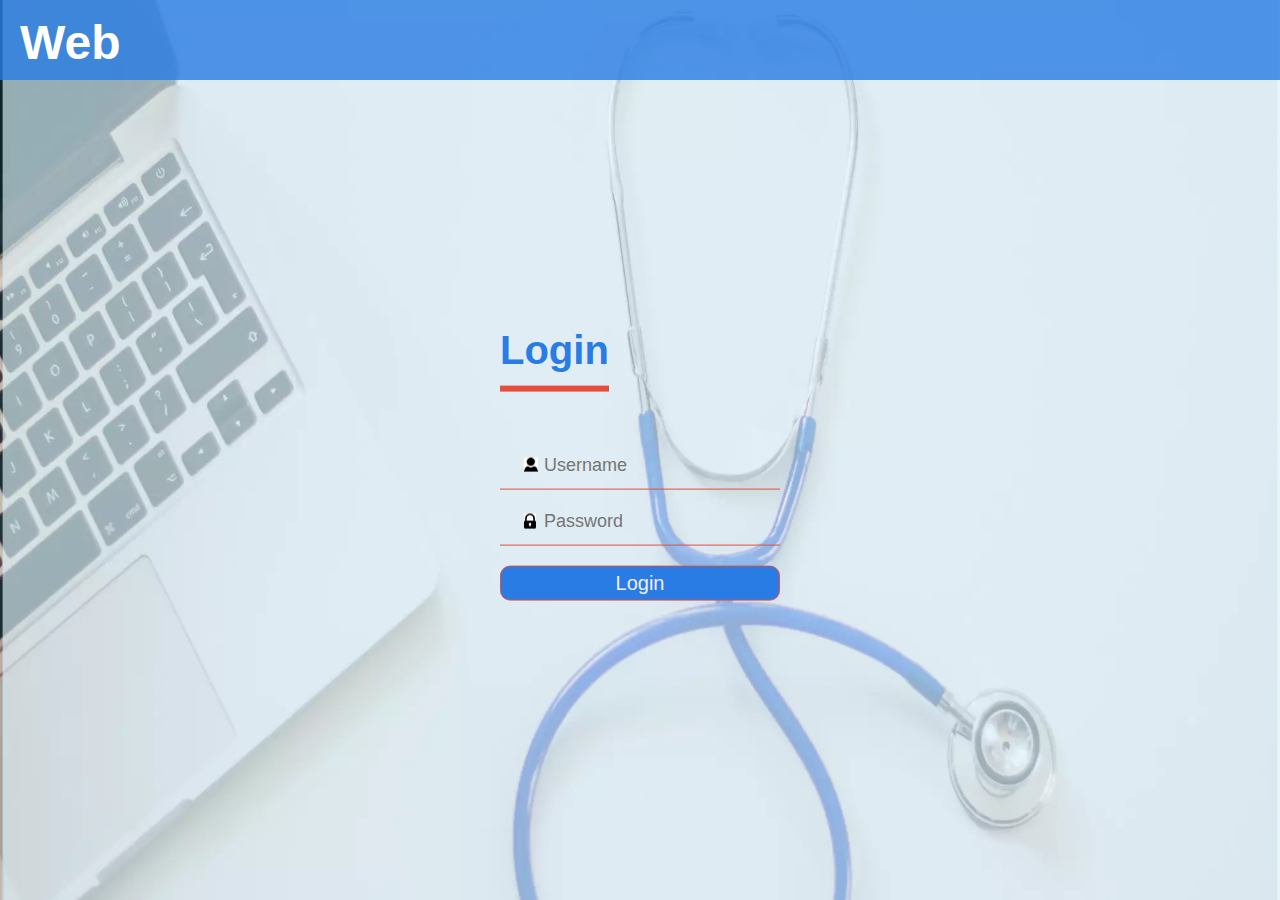
<file: index.html>
<!DOCTYPE html>
<html lang="en">
<head>
  <meta charset="UTF-8">
  <meta http-equiv="X-UA-Compatible" content="IE=edge">
 
  <title>Login</title>
  <link rel="stylesheet" href="css/login.css">
  
  
</head>
<body>
  <div class="menu_top">
    <b>Web</b>
  </div>

    <form class="login-box" action="mainPag1.html" method="POST" name="form" onsubmit="return validated()" >

      <h1>Login</h1>
  
      <div class="textbox">
        <input id="username" autocomplete="off" type="text" placeholder="Username" name="username" value="">
      </div>
      <div id="username_error">Please fill up your username</div>

      <div class="textbox">
        <input id="password" type="password" placeholder="Password" name="password" value="">
      </div>
      <div id="pass_error">Please fill up your password</div>
      <div id="error">Username or Password is incorrect</div>
      
      <button type="submit" class="btn" onclick="check()">Login</button>
      
    </form>  
    <script src="js/login.js"></script>
</body>
</html>
</file>
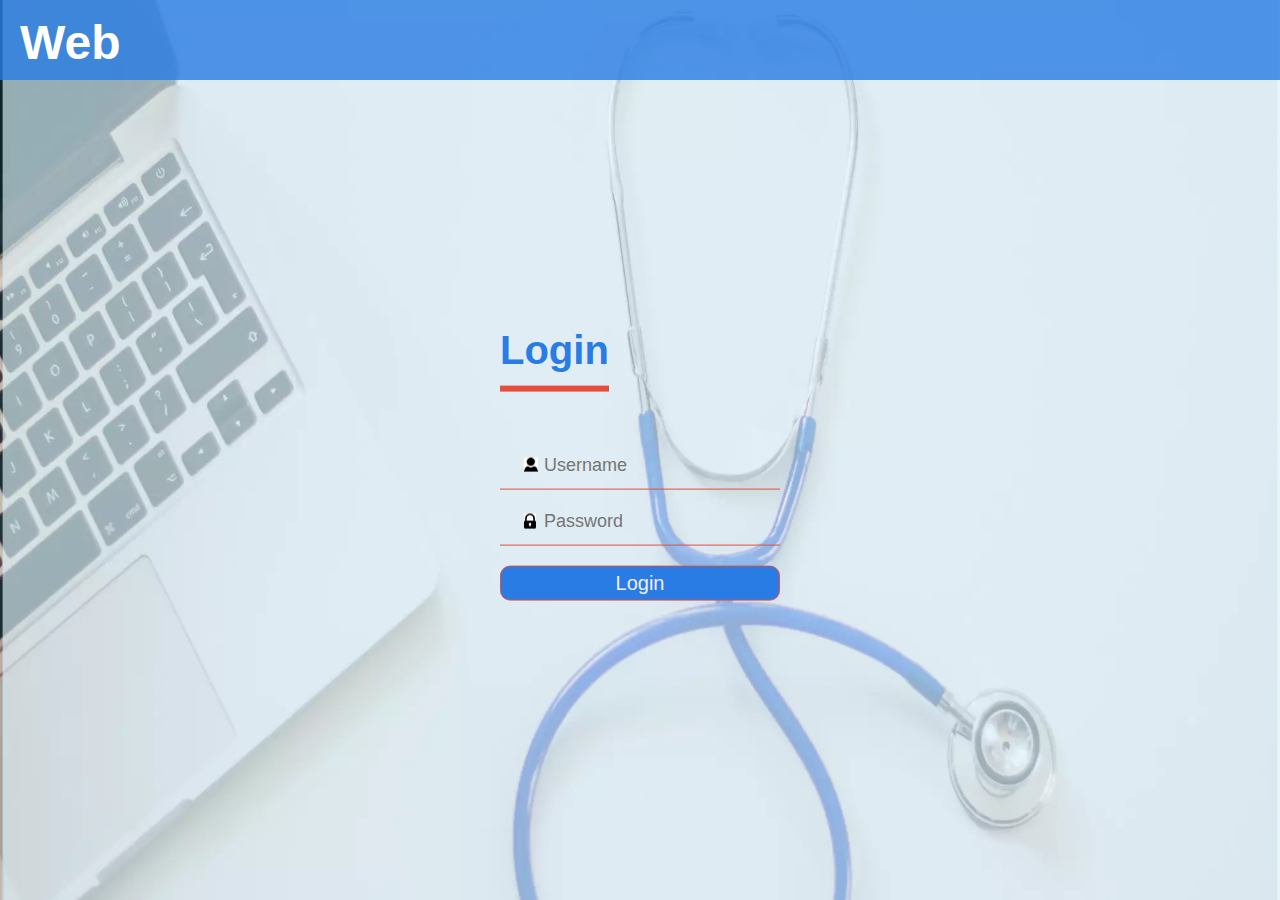
<file: html/index.html>
<!DOCTYPE html>
<html lang="en">
<head>
  <meta charset="UTF-8">
  <meta http-equiv="X-UA-Compatible" content="IE=edge">
 
  <title>Login</title>
  <link rel="stylesheet" href="/css/login.css">
  
  
</head>
<body>
  <div class="menu_top">
    <b>Web</b>
  </div>

    <form class="login-box" action="mainPag1.html" method="POST" name="form" onsubmit="return validated()" >

      <h1>Login</h1>
  
      <div class="textbox">
        <input id="username" autocomplete="off" type="text" placeholder="Username" name="username" value="">
      </div>
      <div id="username_error">Please fill up your username</div>

      <div class="textbox">
        <input id="password" type="password" placeholder="Password" name="password" value="">
      </div>
      <div id="pass_error">Please fill up your password</div>
      <div id="error">Username or Password is incorrect</div>
      
      <button type="submit" class="btn" onclick="check()">Login</button>
      
    </form>  
    <script src="/js/login.js"></script>
</body>
</html>
</file>
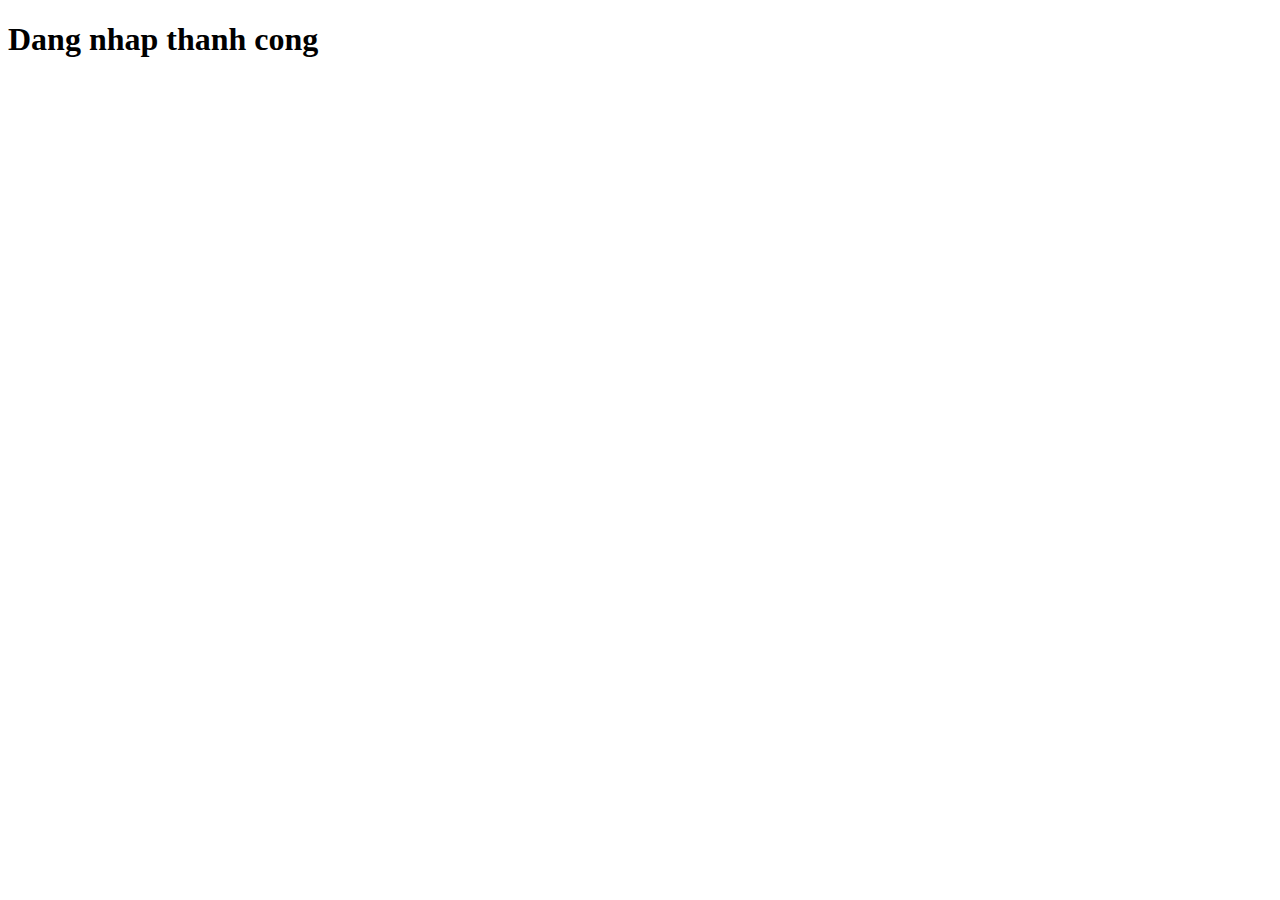
<file: mainPag1.html>
<!DOCTYPE html>
<html lang="en">
<head>
    <meta charset="UTF-8">
    <meta http-equiv="X-UA-Compatible" content="IE=edge">
    <meta name="viewport" content="width=device-width, initial-scale=1.0">
    <title>Main</title>
</head>
<body>
    <h1>Dang nhap thanh cong</h1>
</body>
</html>
</file>
<file: css/login.css>
.menu_top {
  background: rgba(40, 124, 228, 0.8);
  margin: 0px;
  font-size: 48px;
  color: white;
  text-indent: 20px;
  line-height: 86px;
  height: 80px;
  width: 100%;
} 
body{
  margin: 0px;
  padding: 0;
  font-family: sans-serif;
  background: url(../images/Nen1.webp) no-repeat;
  background-position: 0px 0px;
  background-size: cover;
}
.login-box{
  width: 280px;
  position: absolute;
  top: 50%;
  left: 50%;
  transform: translate(-50%, -50%);
  color: rgb(40, 124, 228);
} 
.login-box h1{
  float: left;
  font-size: 40px;
  border-bottom: 6px solid rgb(227, 78, 64);
  margin-bottom: 50px;
  padding:  13px 0;
}
.textbox{
  width: 100%;
  overflow: hidden;
  font-size: 20px;
  padding: 8px 0;
  margin: 8px 0;
  border-bottom: 1px solid rgb(227, 78, 64);
}

.textbox input{
  border: none;
  outline: none;
  text-indent: 24px;
  color: rgb(227, 78, 64);
  font-size: 18px;
  width: 80%;
  float: left;
  margin: 0px 20px;
  padding: 5px 14px 5px 0px;
}
#username{
  background:  url(../images/userIcon.png) no-repeat 4px;
}
#password{
  background:  url(../images/lockIcon.png) no-repeat 4px;
}
.btn{
  width: 100%;
  background: none;
  background-color: rgb(40, 124, 228);
  border: 1px solid rgb(227, 78, 64);
  border-radius: 10px;
  color: rgb(243, 238, 247);
  padding: 5px;
  font-size: 20px;
  cursor: pointer;
  margin: 12px 0;
}
.btn:hover{
  background-color: rgb(227, 78, 64);
}
#username_error, #pass_error, #error {
  margin-top: 5px;
  width: 260px;
  font-size: 14px;
  color: rgb(227, 78, 64);
  background-color: rgba(255,0,0,0.1);
  text-align: center;
  padding: 5px 8px;
  border-radius: 6px;
  border: 1px solid #EF9A9A;
  display: none;

}

#menu_top {
  background: rgb(12, 74, 150);
  height: 30px;
  margin-left: 0px;
}
#menu_top ul {
  margin: 0px;
  padding: 0px;
}

#menu_top ul li {
  list-style: none;
  float: left;
}

#menu_top ul li a {
  text-decoration: none;
  font-size: 14px;
  display: block;
  height: 10px;
  line-height: 30px;
  color: #FFF;
  padding: 0px 20px 20px 20px;
  border-right: 1px solid #ccc;
  
}
#menu_top ul>li>ul{
  display: none;
 
}
#menu_top ul li ul li a{
  width: 110px;
  background: rgb(12, 74, 150);
  border: 1px solid rgb(227, 78, 64);
  border-radius: 5px;
  position: relative;
}
#menu_top ul>li:hover ul{
  display: block;
}
#menu_top ul>li:hover >a{
  background-color: rgb(227, 78, 64);
  border-radius: 5px;
}
#menu_top #btLogout{
  font-size: 14px;
  padding: 4px 5px 4px 5px;
  border-radius: 10px;
  border: 1px solid rgb(227, 78, 64);
  float: right ;
}


#tablebn table, th, td {
  
  padding: 5px;
  width: 5%;
  background-color: #FFF;
  text-align: left;
  
}
#tablebn table, th {
  height: 30px;
  font-size: 16px;
  color: rgb(12, 74, 150);
}
#tablebn table, td {
  font-size: 14px;
  color: black;
}
#tablebn table, caption {
  padding: 10px;
  font-size: 20px;
  color: rgb(40, 124, 228);

}
</file>
